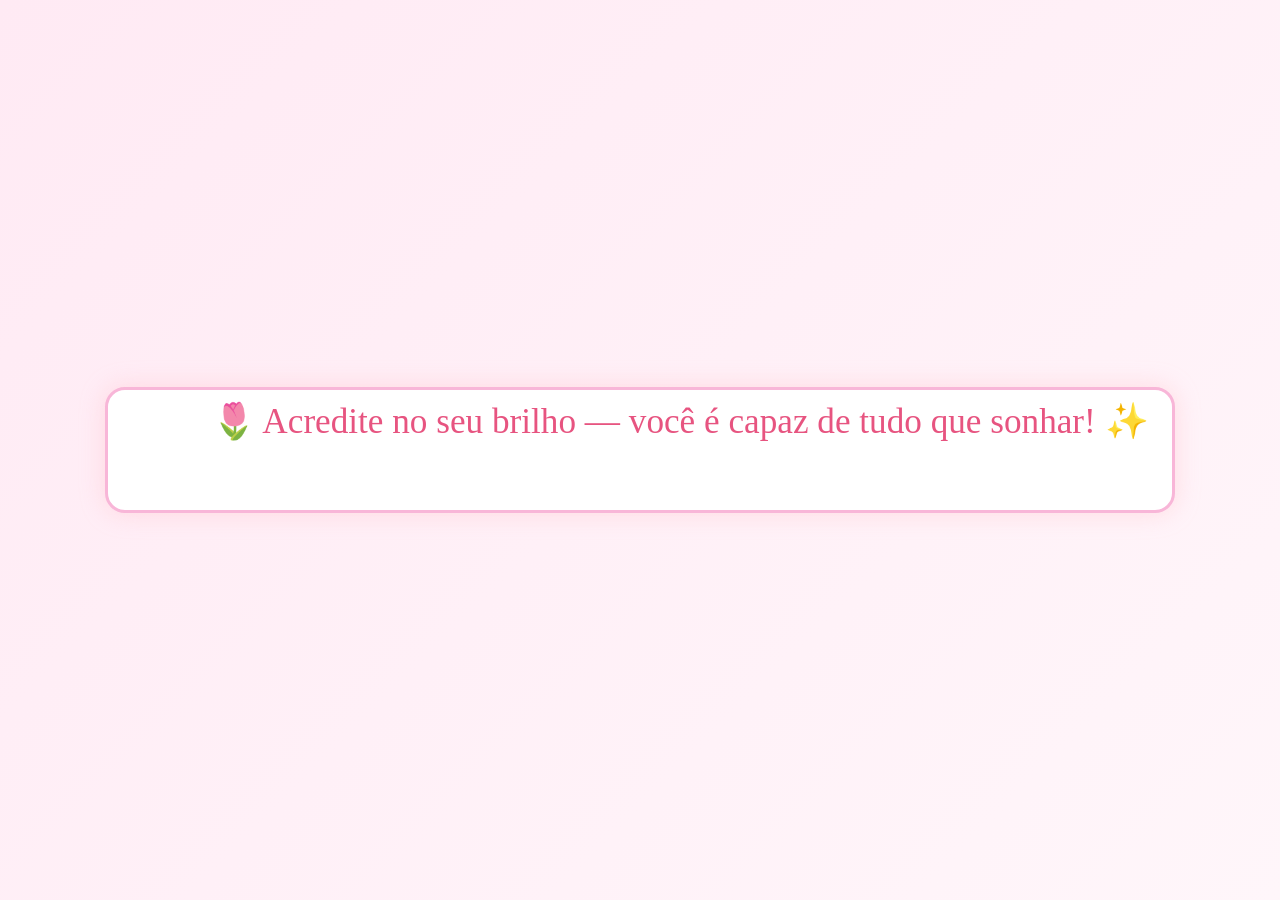
<file: index.html>
<!DOCTYPE html>
<html lang="pt-BR">
<head>
<meta charset="UTF-8" />
<meta name="viewport" content="width=device-width, initial-scale=1.0" />
<title>Letreiro Motivacional Delicado</title>

<style>
  /* ======= ESTILO GERAL ======= */
  body {
    background: linear-gradient(135deg, #ffeaf4 0%, #fff6fa 100%);
    display: flex;
    justify-content: center;
    align-items: center;
    height: 100vh;
    margin: 0;
    font-family: 'Poppins', sans-serif;
  }

  /* ======= ÁREA DO LETREIRO ======= */
  .letreiro-container {
    position: relative;
    width: 80%;
    height: 100px;
    overflow: hidden;
    border: 3px solid #f8b6d8;
    border-radius: 20px;
    background-color: #fff;
    box-shadow: 0 0 25px rgba(255, 182, 193, 0.4);
    padding: 10px 20px;
  }

  /* ======= TEXTO DO LETREIRO ======= */
  .letreiro-texto {
    position: absolute;
    white-space: nowrap;
    font-family: 'Great Vibes', cursive;
    font-size: 2.2em;
    color: #e75480;
    font-weight: 400;
    left: 0;
  }

  /* Importa fontes delicadas do Google Fonts */
  @import url('https://fonts.googleapis.com/css2?family=Great+Vibes&family=Poppins:wght@300;400&display=swap');
</style>
</head>
<body>

  <div class="letreiro-container">
    <div class="letreiro-texto">🌷 Acredite no seu brilho — você é capaz de tudo que sonhar! ✨</div>
  </div>

<script>
  // ======= ANIMAÇÃO DO LETREIRO =======
  const texto = document.querySelector('.letreiro-texto');
  const container = document.querySelector('.letreiro-container');

  let posX = 0;
  let direcao = 1; // 1 = direita, -1 = esquerda
  let velocidade = 1.5; // Controle da velocidade (px por frame)

  function animarLetreiro() {
    const limiteDireita = container.clientWidth - texto.clientWidth;

    posX += direcao * velocidade;

    // Inverta direção ao atingir limites
    if (posX >= limiteDireita) {
      direcao = -1;
    } else if (posX <= 0) {
      direcao = 1;
    }

    texto.style.left = posX + 'px';

    requestAnimationFrame(animarLetreiro);
  }

  animarLetreiro();
</script>

</body>
</html>
</file>
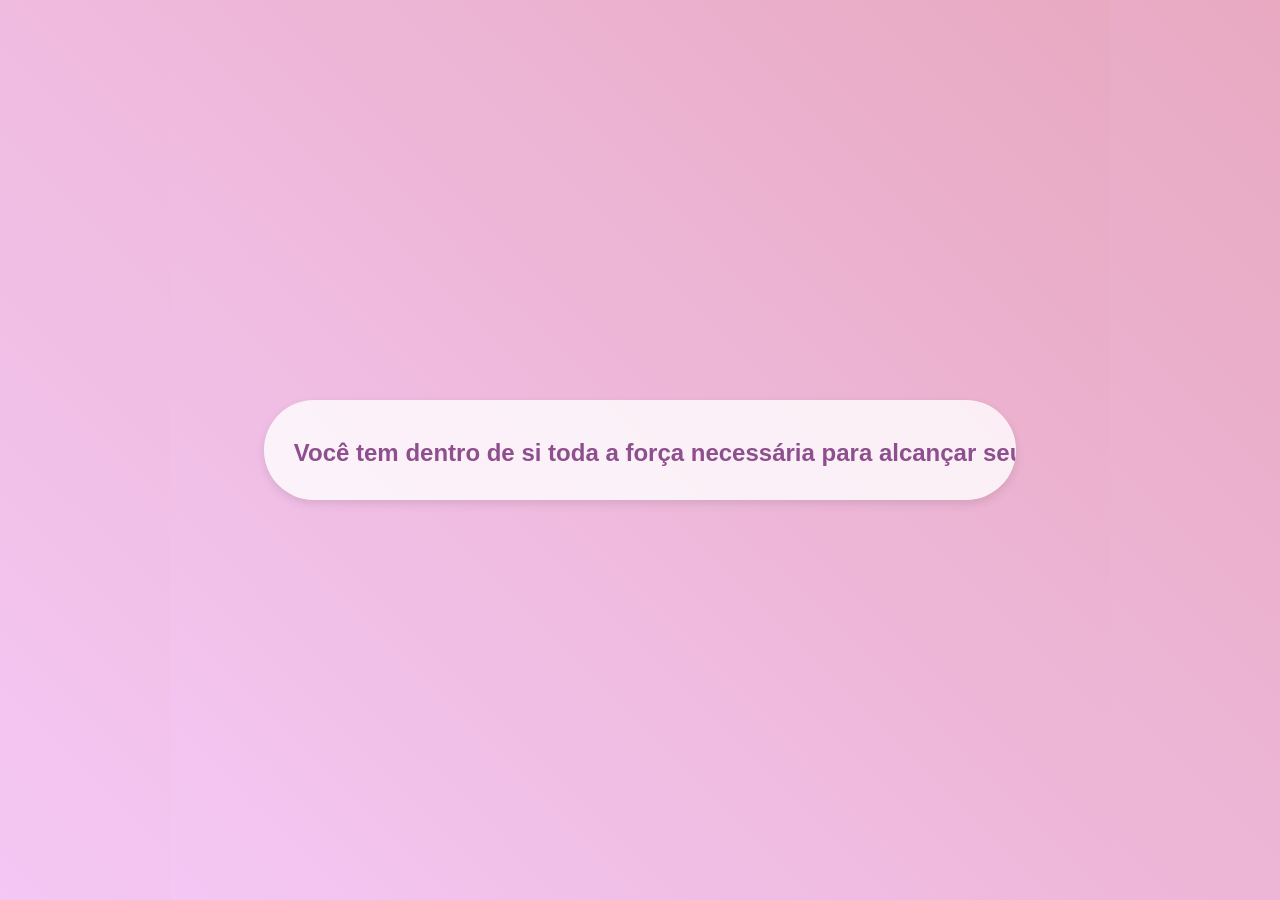
<file: html/index.html>
<!DOCTYPE html>
<html lang="en">
<head>
    <meta charset="UTF-8">
    <meta name="viewport" content="width=<!DOCTYPE html>
<html lang="pt-br">
<head>
    <meta charset="UTF-8">
    <meta name="viewport" content="width=device-width, initial-scale=1.0">
    <title>Letreiro Motivacional</title>
    <link rel="stylesheet" href="styles.css">
</head>
<body>
    <div class="container">
        <div class="letreiro">
            <p>Você tem dentro de si toda a força necessária para alcançar seus sonhos! ✨</p>
        </div>
    </div>
    
    <script src="script.js"></script>
</body>
</html>
    <title>Document</title>
</head>
<body>
    
</body>
</html>
</file>
<file: html/styles.css>
/* Resetando margens e padding */
body, html {
    margin: 0;
    padding: 0;
    height: 100%;
    display: flex;
    justify-content: center;
    align-items: center;
    background: linear-gradient(45deg, #f4c7f4, #e8a9c1);
    font-family: 'Poppins', sans-serif;  /* Fonte suave e moderna */
}

/* Estilo da área do letreiro */
.container {
    width: 80%;
    max-width: 1000px;  /* Max largura */
    height: 100px;
    overflow: hidden;
    position: relative;
    background-color: rgba(255, 255, 255, 0.8); /* Fundo suave e translúcido */
    border-radius: 50px;
    padding: 15px 30px;
    box-sizing: border-box;
    box-shadow: 0 4px 10px rgba(0, 0, 0, 0.1);
}

/* Estilo do letreiro */
.letreiro {
    white-space: nowrap;
    display: inline-block;
    font-size: 24px;
    color: #8e4f8e;  /* Cor de texto suave, mais feminina */
    font-family: 'Poppins', sans-serif;
    font-weight: 600;
    text-align: center;
    animation: deslizar 12s ease-in-out infinite;
}

/* Definindo a animação de deslizar */
@keyframes deslizar {
    0% {
        transform: translateX(100%);  /* Começa da direita */
    }
    50% {
        transform: translateX(-100%); /* Vai até a esquerda */
    }
    100% {
        transform: translateX(100%);  /* Volta para a direita */
    }
}
</file>
